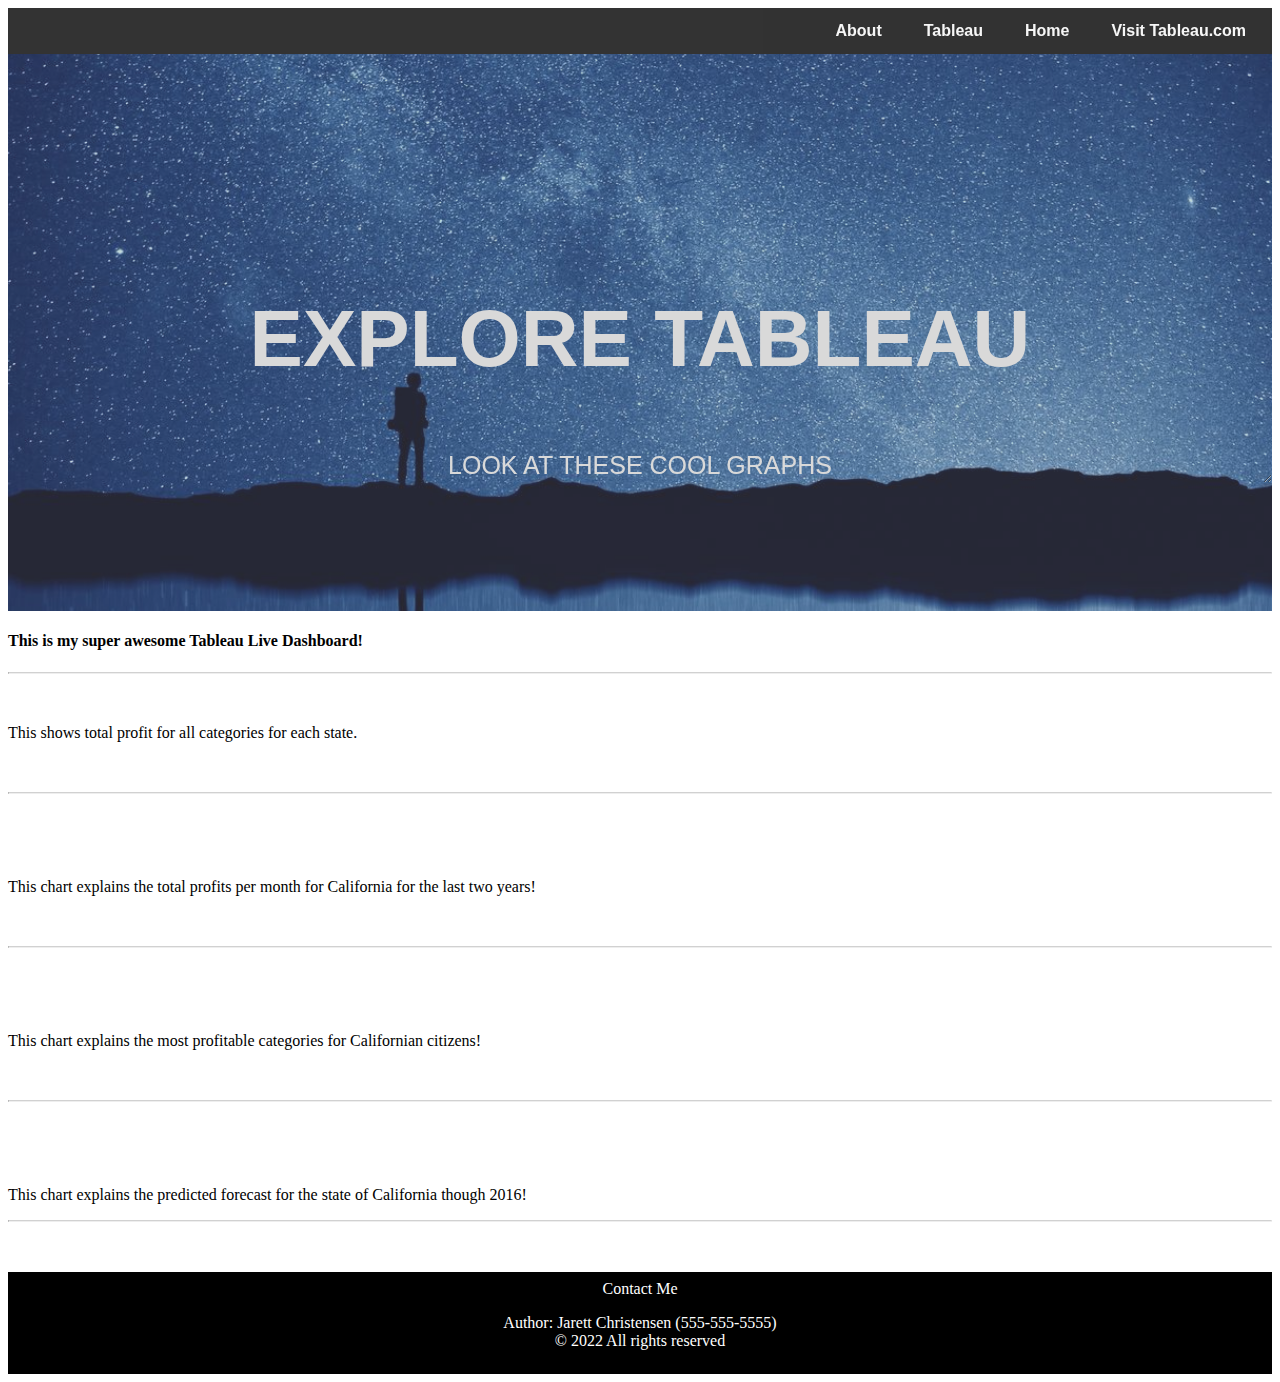
<file: html/tableau.html>
<!--Last edited by Jarett Christensen 4/14/2022-->
<!DOCTYPE html>
<html lang="en">
  <head>
      <meta charset="UTF-8">
      <meta http-equiv="X-UA-Compatible" content="IE=edge">
      <meta name="viewport" content="width=device-width, initial-scale=1.0">
      <title>Utah Fishing - Tableau</title>
      <link href="../styles/bootstyles.css" rel="stylesheet"/>
  </head>
    <body> 
        <ul class="unorderedlist">
            <li><a href="https://www.tableau.com/learn/welcome-tableau-desktop-trial">Visit Tableau.com</a></li>
            <li><a class="active" href="../index.html">Home</a></li>
            <li><a href="tableau.html">Tableau</a></li>
            <li><a href="about.html">About</a></li>
            
        </ul>
        <!--Page Header-->
            <header class="masthead" style = "background-image:url('../images/tableaubackground2.jpg')">
              <div class="heading">
                    <div class="resize">
                      <div class= "img"> 
                        <h1>EXPLORE TABLEAU</h1>
                        <span class="subheading">LOOK AT THESE COOL GRAPHS</span>
                      </div>
                 </div>
            </div>
            </header>
        <!--Main Content-->
        <h4>This is my super awesome Tableau Live Dashboard!</h4> 
        <!--Tableau Divider-->
        <hr class="newdivider"/>
        <!--Total Profit by state (USA)-->
          <div class='tableauPlaceholder' id='viz1649953811585' style='position: relative'>
            <noscript>
              <a href='#'>
                <img alt='Profits for each State ' src='https:&#47;&#47;public.tableau.com&#47;static&#47;images&#47;25&#47;2588GBY5X&#47;1_rss.png' style='border: none' />
              </a>
            </noscript>
              <object class='tableauViz'  style='display:none;'>
                  <param name='host_url' value='https%3A%2F%2Fpublic.tableau.com%2F' />
                  <param name='embed_code_version' value='3' /> 
                  <param name='path' value='shared&#47;2588GBY5X' /> 
                  <param name='toolbar' value='yes' /><param name='static_image' value='https:&#47;&#47;public.tableau.com&#47;static&#47;images&#47;25&#47;2588GBY5X&#47;1.png' />
                  <param name='animate_transition' value='yes' /><param name='display_static_image' value='yes' />
                  <param name='display_spinner' value='yes' /><param name='display_overlay' value='yes' />
                  <param name='display_count' value='yes' /><param name='language' value='en-US' />
              </object>
          </div>               
          <script type='text/javascript'>                    
            var divElement = document.getElementById('viz1649953811585');                    
            var vizElement = divElement.getElementsByTagName('object')[0];                    
            vizElement.style.width='100%';vizElement.style.height=(divElement.offsetWidth*0.75)+'px';                    
            var scriptElement = document.createElement('script');                    
            scriptElement.src = 'https://public.tableau.com/javascripts/api/viz_v1.js';                    
            vizElement.parentNode.insertBefore(scriptElement, vizElement);                
          </script> 
          <p>&nbsp;</p>
          <p>This shows total profit for all categories for each state.</p>
          <p>&nbsp;</p>
          <!--California Profits Tableau last two years--> 
    
          <!--Tableau Divider-->
          <hr class="newdivider"/>
          <p>&nbsp;</p>   
          <div class='tableauPlaceholder' id='viz1649954362029' style='position: relative'>
            <noscript>
              <a href='#'>
                <img alt='California Profit Last Two Years ' src='https:&#47;&#47;public.tableau.com&#47;static&#47;images&#47;Ta&#47;TableauProject1_cali&#47;California&#47;1_rss.png' style='border: none' />
              </a>
              </noscript>
                <object class='tableauViz'  style='display:none;'><param name='host_url' value='https%3A%2F%2Fpublic.tableau.com%2F' /> 
                <param name='embed_code_version' value='3' /> <param name='site_root' value='' /><param name='name' value='TableauProject1_cali&#47;California' />
                <param name='tabs' value='no' /><param name='toolbar' value='yes' />
                <param name='static_image' value='https:&#47;&#47;public.tableau.com&#47;static&#47;images&#47;Ta&#47;TableauProject1_cali&#47;California&#47;1.png' />
                <param name='animate_transition' value='yes' />
                <param name='display_static_image' value='yes' />
                <param name='display_spinner' value='yes' />
                <param name='display_overlay' value='yes' />
                <param name='display_count' value='yes' />
                <param name='language' value='en-US' />
              </object>
            </div>                
            <script type='text/javascript'>                    
                var divElement = document.getElementById('viz1649954362029');                    
                var vizElement = divElement.getElementsByTagName('object')[0];                    
                vizElement.style.width='100%';vizElement.style.height=(divElement.offsetWidth*0.75)+'px';                    
                var scriptElement = document.createElement('script');                    
                scriptElement.src = 'https://public.tableau.com/javascripts/api/viz_v1.js';                    
                vizElement.parentNode.insertBefore(scriptElement, vizElement);                
            </script>
             <p>&nbsp;</p>
             <p>This chart explains the total profits per month for California for the last two years!</p>
             <p>&nbsp;</p>
            <!--Most profitable categories in California-->
            <!--Tableau Divider-->
            <hr class="newdivider"/>
            <p>&nbsp;</p>
            <div class='tableauPlaceholder' id='viz1649954572812' style='position: relative'>
              <noscript>
                <a href='#'>
                  <img alt='Profit by Categories ' src='https:&#47;&#47;public.tableau.com&#47;static&#47;images&#47;Ta&#47;TableauProject1_categories&#47;Categories&#47;1_rss.png' style='border: none' />
                </a>
              </noscript>
              <object class='tableauViz'  style='display:none;'><param name='host_url' value='https%3A%2F%2Fpublic.tableau.com%2F' />
                    <param name='embed_code_version' value='3' />
                    <param name='site_root' value='' />
                    <param name='name' value='TableauProject1_categories&#47;Categories' />
                    <param name='tabs' value='no' />
                    <param name='toolbar' value='yes' />
                    <param name='static_image' value='https:&#47;&#47;public.tableau.com&#47;static&#47;images&#47;Ta&#47;TableauProject1_categories&#47;Categories&#47;1.png' />
                    <param name='animate_transition' value='yes' /><param name='display_static_image' value='yes' />
                    <param name='display_spinner' value='yes' />
                    <param name='display_overlay' value='yes' />
                    <param name='display_count' value='yes' />
                    <param name='language' value='en-US' />
                  </object>
                </div>                
                <script type='text/javascript'>                    
                    var divElement = document.getElementById('viz1649954572812');                   
                    var vizElement = divElement.getElementsByTagName('object')[0];                    
                    vizElement.style.width='100%';vizElement.style.height=(divElement.offsetWidth*0.75)+'px';                    
                    var scriptElement = document.createElement('script');                    
                    scriptElement.src = 'https://public.tableau.com/javascripts/api/viz_v1.js';                    
                    vizElement.parentNode.insertBefore(scriptElement, vizElement);                
                </script>
                <p>&nbsp;</p>
                <p>This chart explains the most profitable categories for Californian citizens!</p>
                <p>&nbsp;</p>
                <!--Forcast for next two years (profits)-->
              
                <!--Tableau Divider-->
                <hr class="newdivider"/>
                <p>&nbsp;</p>
                <div class='tableauPlaceholder' id='viz1649954726511' style='position: relative'>
                  <noscript>
                    <a href='#'>
                      <img alt='Forecast ' src='https:&#47;&#47;public.tableau.com&#47;static&#47;images&#47;Ta&#47;TableauProject1_16499535291240&#47;Tableau&#47;1_rss.png' style='border: none' />
                    </a>
                  </noscript>
                  <object class='tableauViz'  style='display:none;'>
                      <param name='host_url' value='https%3A%2F%2Fpublic.tableau.com%2F' />
                      <param name='embed_code_version' value='3' />
                      <param name='site_root' value='' />
                      <param name='name' value='TableauProject1_16499535291240&#47;Tableau' />
                      <param name='tabs' value='no' /><param name='toolbar' value='yes' />
                      <param name='static_image' value='https:&#47;&#47;public.tableau.com&#47;static&#47;images&#47;Ta&#47;TableauProject1_16499535291240&#47;Tableau&#47;1.png' />
                      <param name='animate_transition' value='yes' /><param name='display_static_image' value='yes' />
                      <param name='display_spinner' value='yes' /><param name='display_overlay' value='yes' />
                      <param name='display_count' value='yes' /><param name='language' value='en-US' />
                      </object>
                </div>                
                    <script type='text/javascript'>                    
                      var divElement = document.getElementById('viz1649954726511');                    
                      var vizElement = divElement.getElementsByTagName('object')[0];                    
                      vizElement.style.width='100%';vizElement.style.height=(divElement.offsetWidth*0.75)+'px';                    
                      var scriptElement = document.createElement('script');                    
                      scriptElement.src = 'https://public.tableau.com/javascripts/api/viz_v1.js';                    
                      vizElement.parentNode.insertBefore(scriptElement, vizElement);                
                    </script>
                    <p>&nbsp;</p>
                    <p>This chart explains the predicted forecast for the state of California though 2016!</p>
                <!--Tableau Divider-->
                <hr class="newdivider"/>
                <p>&nbsp;</p>
        <!--Footer-->
            <footer class="footer" class="resize">
                  Contact Me
                  <p> Author: Jarett Christensen (555-555-5555)<br>
                     &copy; 2022 All rights reserved </p>
            </footer>
  
    </body>
</html>
</file>
<file: styles/bootstyles.css>
.unorderedlist {
    list-style-type: none;
    margin: auto;
    padding: 0;
    overflow: hidden;
    background-color: black;
    opacity: 80%;
  }
  
  li {
    float: right;
    padding-right: 10px;
  }
  
  li a {
    display: block;
    Color: whitesmoke;
    text-align: right;
    font-family: 'Segoe UI', Tahoma, Geneva, Verdana, sans-serif;
    font-weight: bold;
    padding: 14px 16px;
    text-decoration: none;
  }

  header.masthead {
    position: relative;
    background: no-repeat center;
    background-color: #666;
    background-size: cover;
    background-attachment: scroll;
    padding-top: calc(8rem + 57px);
    padding-bottom: 8rem;
    filter:contrast(70%);
}
.img {
  filter:brightness(100%);
}

.heading {
    text-align: center;
    font-family: 'Segoe UI', Tahoma, Geneva, Verdana, sans-serif;
    font-size: 40px;
    font-weight: 800;
    font: bold;
    color:rgb(255, 255, 255);
    padding: 0px;
    filter: none;
    
    
}
.newdivider {
  height: 0;
  margin: 0.5px 0;
  overflow: hidden;
  border-top: 1px solid rgb(209, 209, 209);
}

  .subheading {
    font-size: 25px;
    font-weight: 500;
    line-height: 1.1;
    margin-top: 0.625px;
    color: rgb(255, 255, 255);
    font-family: 'Segoe UI', Tahoma, Geneva, Verdana, sans-serif;
    filter: none;
}
  .resize {
      resize: both;
      overflow: auto;
  }

  .footer {
    text-align: center;
    padding: 8px;
    background-color: black;
    color: white;
  }
</file>
